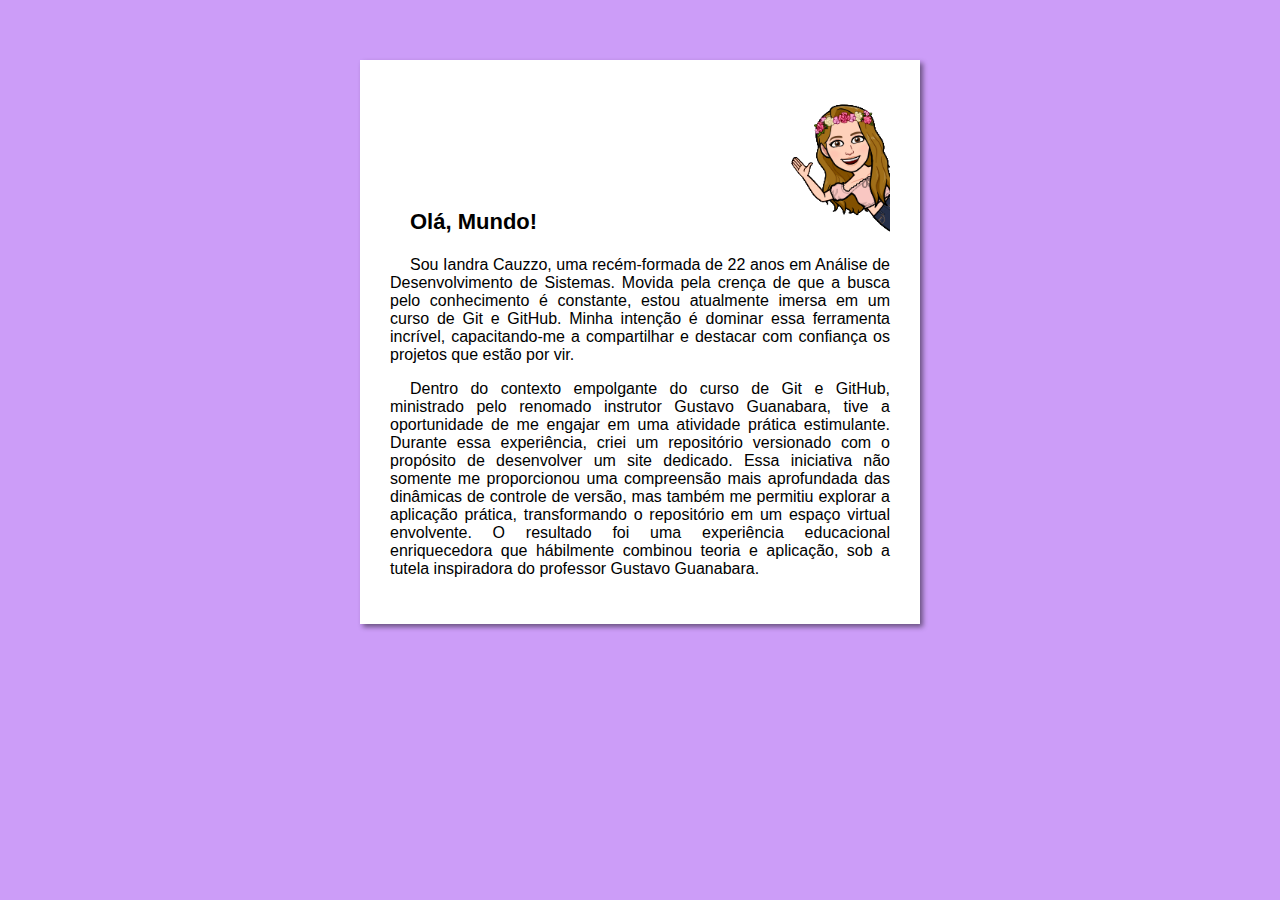
<file: index.html>
<!DOCTYPE html>
<html lang="pt-br">
<head>
    <meta charset="UTF-8">
    <meta name="viewport" content="width=device-width, initial-scale=1.0">
    <link rel="shortcut icon" href="miho.ico" type="image/x-icon">
    <title>Criando um Site para o Repositório</title>
    <link rel="stylesheet" href="stylenovo.css">
</head>
<body>
    <main>
        <header>
            <div class="titulo-imagem">
                <h1>Olá, Mundo!</h1>
            </div>
            <img src="iandra 180.svg" alt="minha imagem" class="imagem-titulo">
        </header>
        <article>
            <p> Sou Iandra Cauzzo, uma recém-formada de 22 anos em Análise de Desenvolvimento de Sistemas. Movida pela crença de que a busca pelo conhecimento é constante, estou atualmente imersa em um curso de Git e GitHub. Minha intenção é dominar essa ferramenta incrível, capacitando-me a compartilhar e destacar com confiança os projetos que estão por vir.</p>
        </article>
        <article>
             <p>Dentro do contexto empolgante do curso de Git e GitHub, ministrado pelo renomado instrutor Gustavo Guanabara, tive a oportunidade de me engajar em uma atividade prática estimulante. Durante essa experiência, criei um repositório versionado com o propósito de desenvolver um site dedicado. Essa iniciativa não somente me proporcionou uma compreensão mais aprofundada das dinâmicas de controle de versão, mas também me permitiu explorar a aplicação prática, transformando o repositório em um espaço virtual envolvente. O resultado foi uma experiência educacional enriquecedora que hábilmente combinou teoria e aplicação, sob a tutela inspiradora do professor Gustavo Guanabara.</p>
        </article>
    </main>
</body>
</html>
</file>
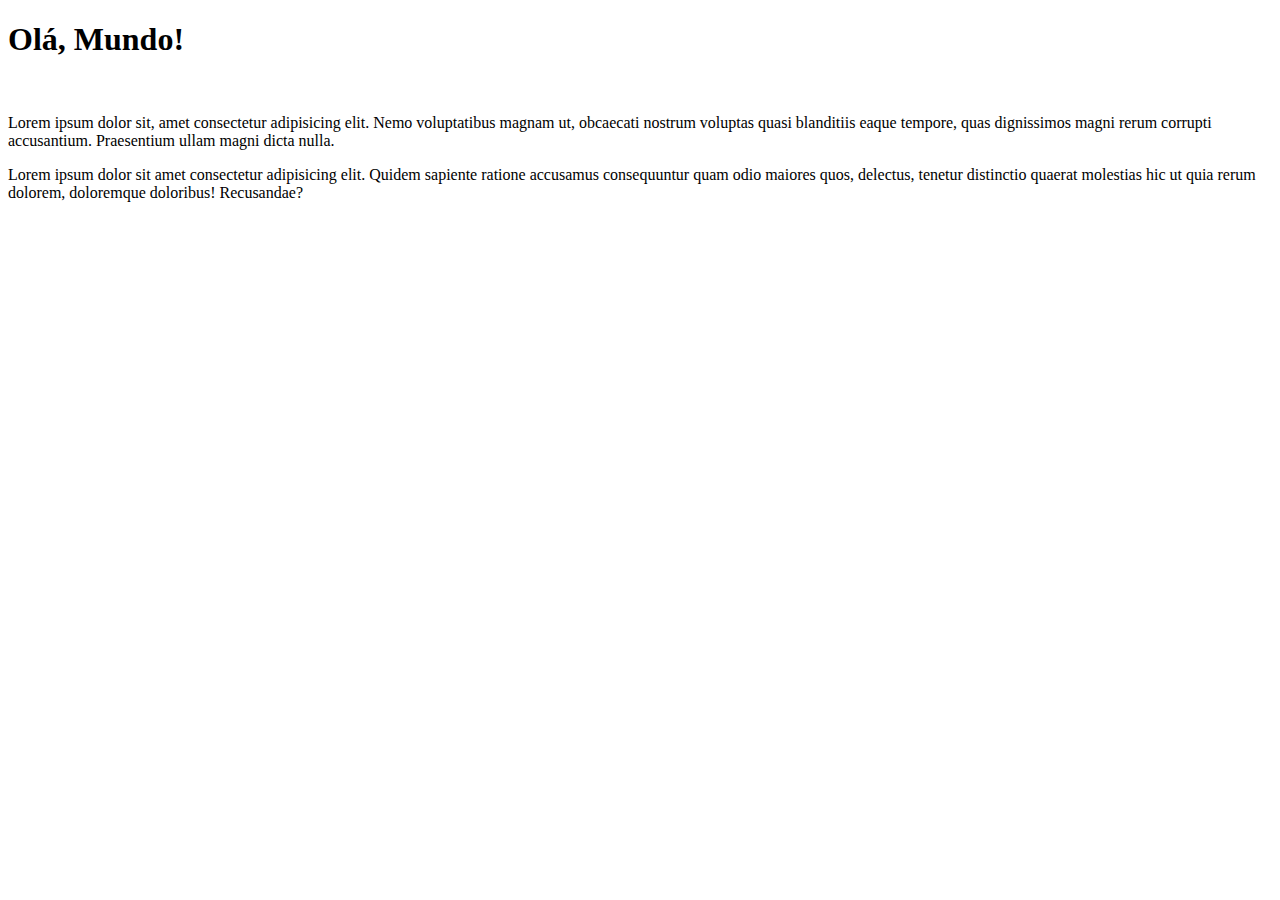
<file: site-ecemplo/index.html>
<!DOCTYPE html>
<html lang="pt-br">
<head>
    <meta charset="UTF-8">
    <meta http-equiv="X-UA-Compatible" content="IE=edge">
    <meta name="viewport" content="width=device-width, initial-scale=1.0">
    <title>Meu primeiro site em repósitorio</title>
</head>
<body>
    <h1>Olá, Mundo!</h1>
    <br>
    <p>Lorem ipsum dolor sit, amet consectetur adipisicing elit. Nemo voluptatibus magnam ut, obcaecati nostrum voluptas quasi blanditiis eaque tempore, quas dignissimos magni rerum corrupti accusantium. Praesentium ullam magni dicta nulla.</p>
    <p>Lorem ipsum dolor sit amet consectetur adipisicing elit. Quidem sapiente ratione accusamus consequuntur quam odio maiores quos, delectus, tenetur distinctio quaerat molestias hic ut quia rerum dolorem, doloremque doloribus! Recusandae?</p>
    
</body>
</html>
</file>
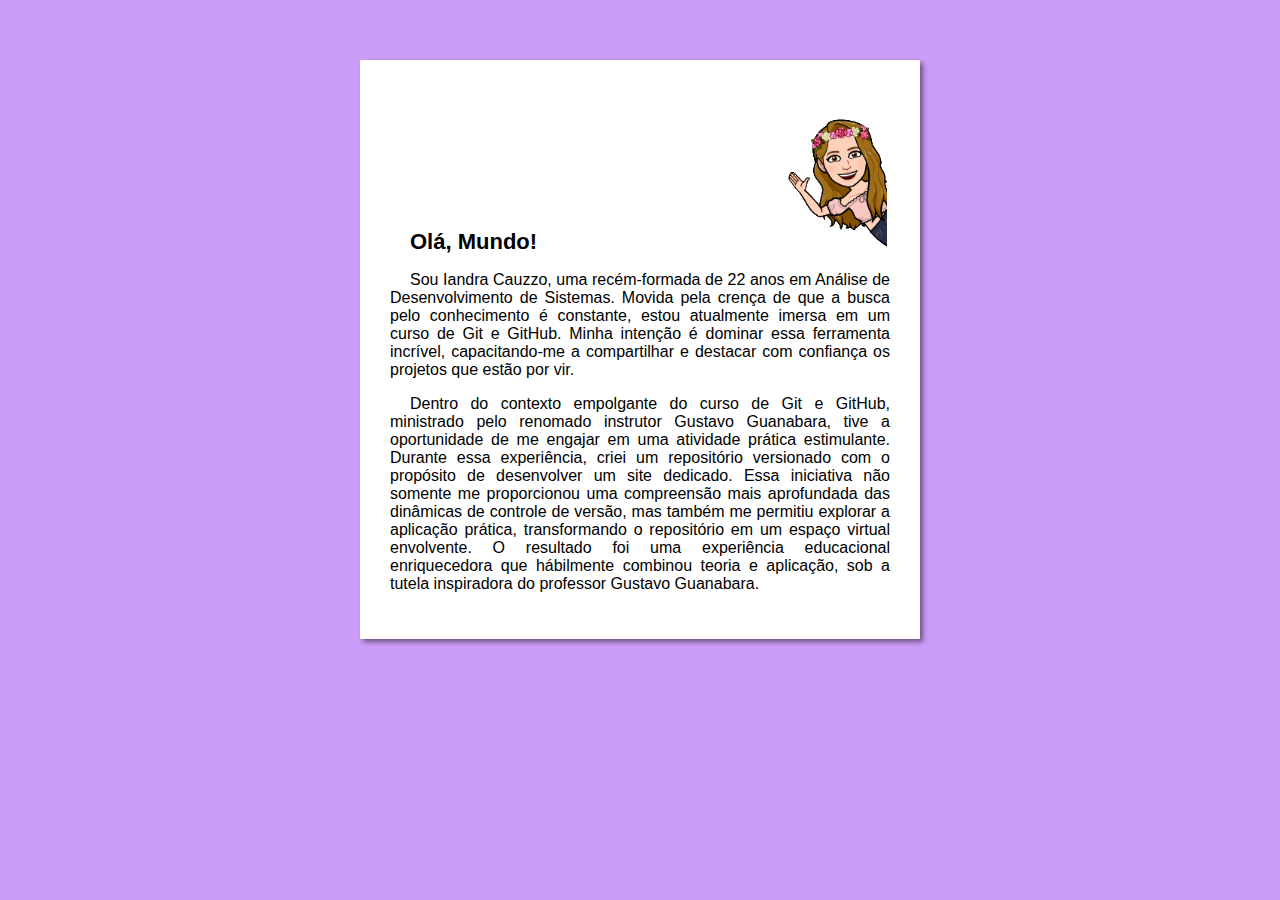
<file: site-exemplo/index.html>
<!DOCTYPE html>
<html lang="pt-br">
<head>
    <meta charset="UTF-8">
    <meta name="viewport" content="width=device-width, initial-scale=1.0">
    <title>Criando um Site para o Repositório</title>
    <link rel="stylesheet" href="estilos/style.css">
</head>
<body>
    <main>
        <header>
             <h1 class="titulo-imagem"> 
              Olá, Mundo!
             <img src="estilos/iandra 180.svg" alt="minha imagem" class="imagem-titulo">
            </h1>
        </header>
        <article>
            <p> Sou Iandra Cauzzo, uma recém-formada de 22 anos em Análise de Desenvolvimento de Sistemas. Movida pela crença de que a busca pelo conhecimento é constante, estou atualmente imersa em um curso de Git e GitHub. Minha intenção é dominar essa ferramenta incrível, capacitando-me a compartilhar e destacar com confiança os projetos que estão por vir.</p>
        </article>
        <article>
             <p>Dentro do contexto empolgante do curso de Git e GitHub, ministrado pelo renomado instrutor Gustavo Guanabara, tive a oportunidade de me engajar em uma atividade prática estimulante. Durante essa experiência, criei um repositório versionado com o propósito de desenvolver um site dedicado. Essa iniciativa não somente me proporcionou uma compreensão mais aprofundada das dinâmicas de controle de versão, mas também me permitiu explorar a aplicação prática, transformando o repositório em um espaço virtual envolvente. O resultado foi uma experiência educacional enriquecedora que hábilmente combinou teoria e aplicação, sob a tutela inspiradora do professor Gustavo Guanabara.</p>
        </article>
    </main>
</body>
</html>
</file>
<file: stylenovo.css>
body{background-color: rgb(204, 157, 248) ;}

main{
    background-color: white;
    width: 500px;
    margin: auto;
    margin-top: 60px;
    padding: 30px;
    box-shadow: 3px 3px 5px rgba(0, 0, 0, 0.473);}

article p {
    font-family: Arial;
    font-size: 16px;
    text-indent: 20px;
    text-align: justify; }  

    header {
        display: flex;
        justify-content: space-between;
        align-items: flex-end;
    }
    
    .titulo-imagem h1 {
        font-size: 22px;
        font-family: Arial;
        margin-bottom: 5px;
        margin-top: 15px;
        text-indent: 20px;
    }
    
    .imagem-titulo {
        width: 150px;
        margin-left: 200px;
    }
</file>
<file: site-exemplo/estilos/style.css>
body{background-color: rgb(204, 157, 248) ;}

main{
    background-color: white;
    width: 500px;
    margin: auto;
    margin-top: 60px;
    padding: 30px;
    box-shadow: 3px 3px 5px rgba(0, 0, 0, 0.473);
}

header h1 {
    font-size: 22px; 
    font-family: Arial;
    margin-bottom: 5px;
    margin-top: 15px;
    text-indent: 20px;
}


article p {
    font-family: Arial;
    font-size: 16px;
    text-indent: 20px;
    text-align: justify; }   

.imagem-titulo {
        width: 150px;
        margin-left: 200px;
        margin-top: 0px;}

.titulo-imagem {
        display: flex;
        align-items: flex-end;
        }
</file>
